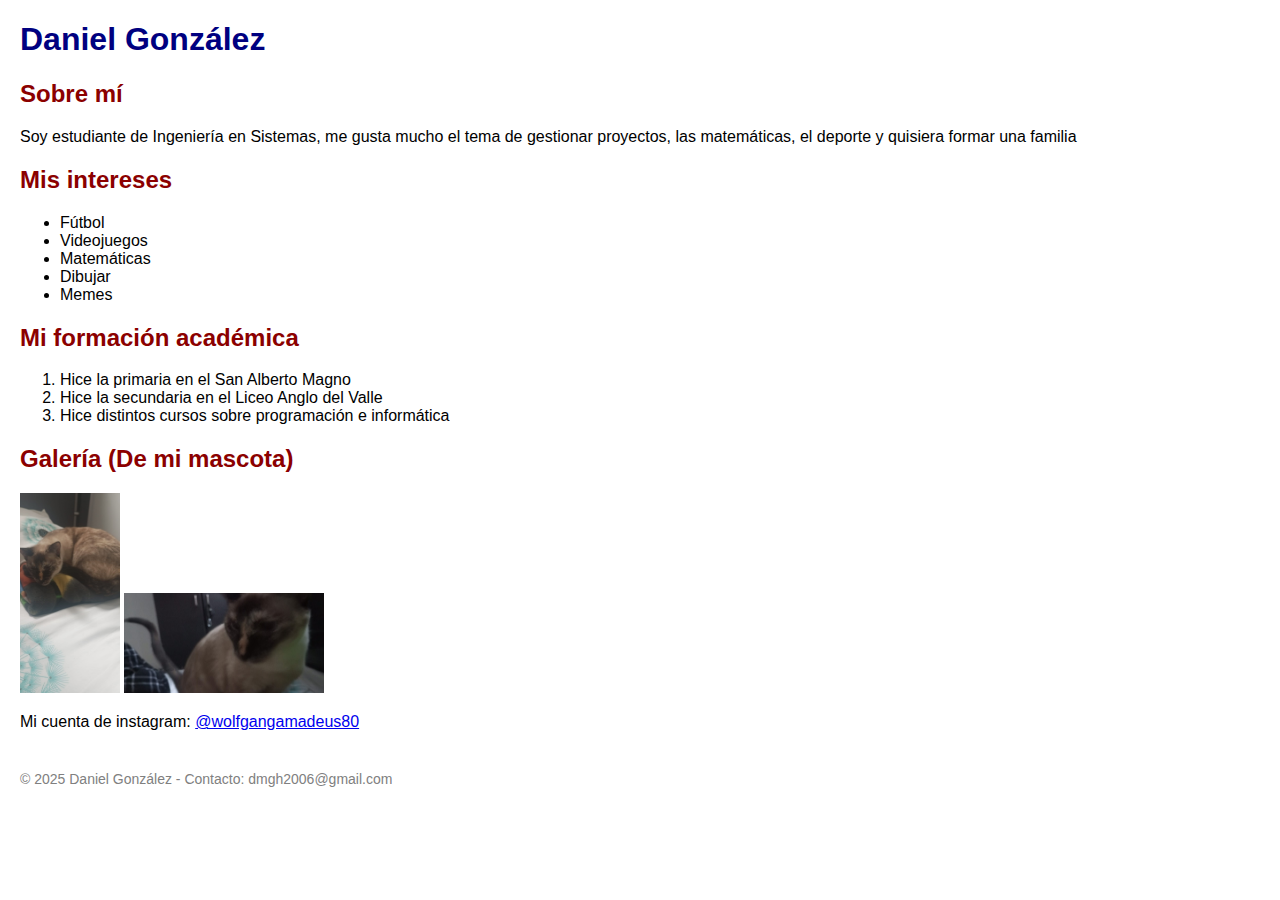
<file: daniel-gonzalez-408219/index.html>
<!DOCTYPE html>
<html lang="es">
<head>
    <meta charset="UTF-8">
    <title>Mi Perfil - Daniel González</title>
</head>
<body style="font-family: Arial, sans-serif; margin: 20px;">

    <div>
        <h1 style="color: navy;">Daniel González</h1>
    </div>

    <div>
        <section>
            <h2 style="color: darkred;">Sobre mí</h2>
            <p>Soy estudiante de Ingeniería en Sistemas, me gusta mucho el tema de gestionar proyectos, las matemáticas, el deporte y quisiera formar una familia</p>
        </section>
    </div>

    <div>
        <section>
            <h2 style="color: darkred;">Mis intereses</h2>
            <ul>
                <li>Fútbol</li>
                <li>Videojuegos</li>
                <li>Matemáticas</li>
                <li>Dibujar</li>
                <li>Memes</li>
            </ul>
        </section>
    </div>

    <div>
        <section>
            <h2 style="color: darkred;">Mi formación académica</h2>
            <ol>
                <li>Hice la primaria en el San Alberto Magno</li>
                <li>Hice la secundaria en el Liceo Anglo del Valle</li>
                <li>Hice distintos cursos sobre programación e informática</li>
            </ol>
        </section>
    </div>

    <div>
        <section>
            <h2 style="color: darkred;">Galería (De mi mascota)</h2>
            <img src="images/Foto1.jpeg" alt="Foto 1" width="100" height ="200">
            <img src="images/Foto2.jpeg" alt="Foto 2"width="200" height ="100">
        </section>
    </div>

    <div>
        <p>Mi cuenta de instagram:
            <a href="https://www.instagram.com/wolfgangamadeus80/" target="_blank">@wolfgangamadeus80</a>
        </p>
    </div>

    <footer style="margin-top: 40px; font-size: 14px; color: gray;">
        <p>&copy; 2025 Daniel González - Contacto: dmgh2006@gmail.com</p>
    </footer>

</body>
</html>
</file>
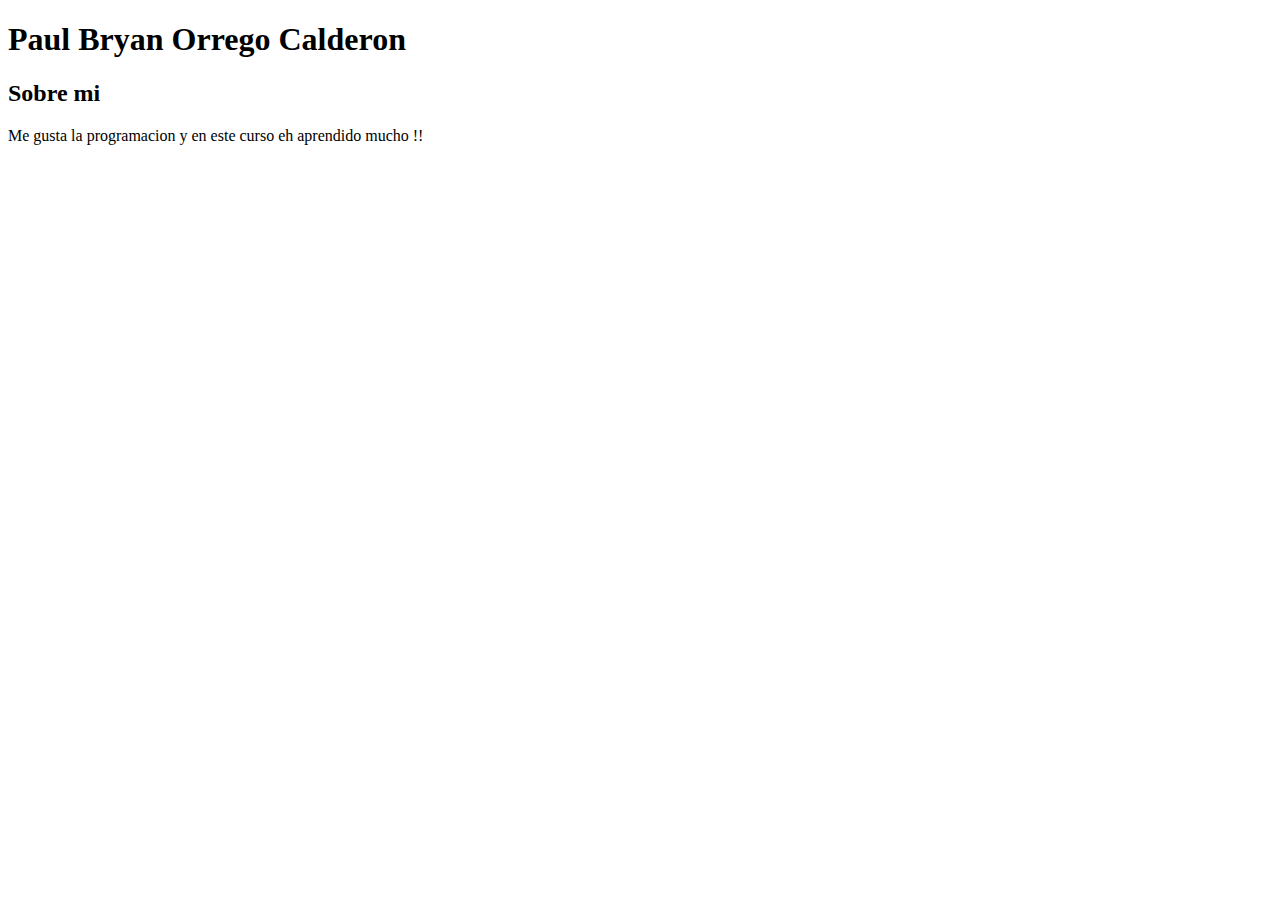
<file: semana_2/paul_orrego_408019/index.html>
<!DOCTYPE html>
<html lang="en">
<head>
    <meta charset="UTF-8">
    <meta name="viewport" content="width=device-width, initial-scale=1.0">
    <title>Pagina_Paul_Orrego</title>
</head>
<body>
    <h1>Paul Bryan Orrego Calderon</h1>
    <section>
        <h2>Sobre mi</h2>
        <p>Me gusta la programacion y en este curso eh aprendido mucho !!</p>
    </section>
</body>
</html>
</file>
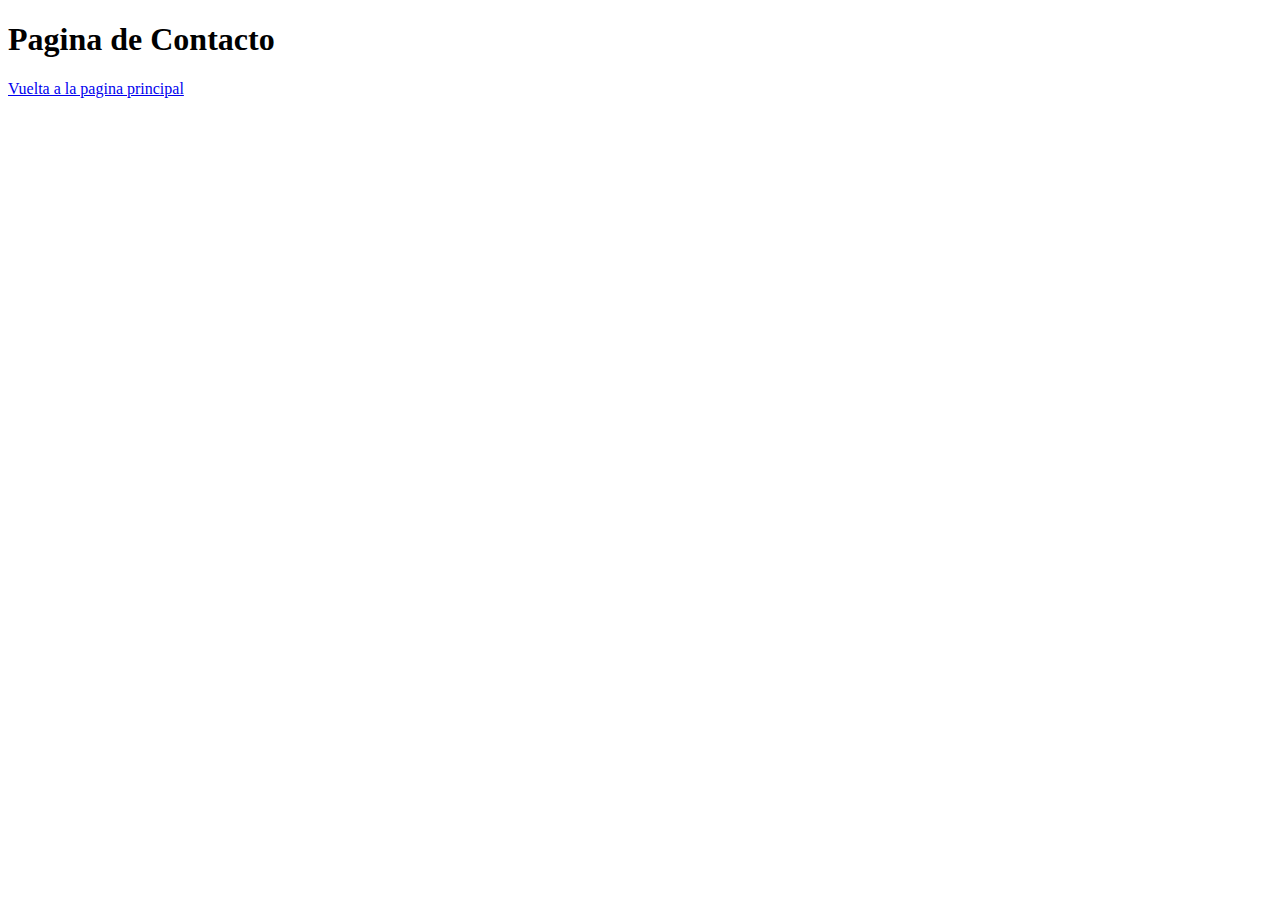
<file: semana_4/contacto.html>
<!DOCTYPE html>
<html lang="en">
<head>
    <meta charset="UTF-8">
    <meta name="viewport" content="width=device-width, initial-scale=1.0">
    <title>CONTACTO</title>
</head>
<body>
    <h1>Pagina de Contacto</h1>
    <p><a href="./trabajoClase.html">Vuelta a la pagina principal</a></p>
</body>
</html>
</file>
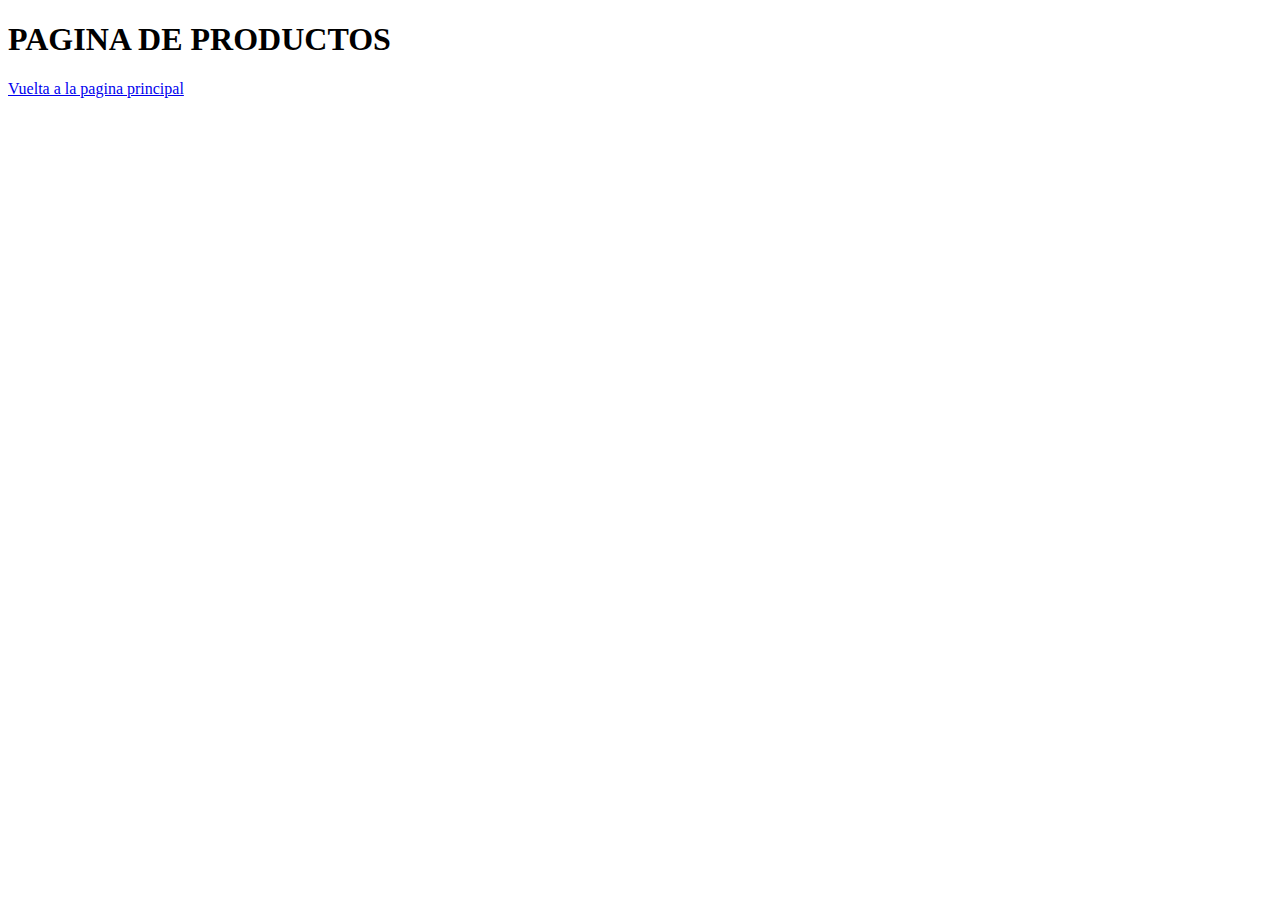
<file: semana_4/productos.html>
<!DOCTYPE html>
<html lang="en">
<head>
    <meta charset="UTF-8">
    <meta name="viewport" content="width=device-width, initial-scale=1.0">
    <title>PRODUCTOS</title>
</head>
<body>
    <h1>PAGINA DE PRODUCTOS</h1>
    <p><a href="./trabajoClase.html">Vuelta a la pagina principal</a></p>
</body>
</html>
</file>
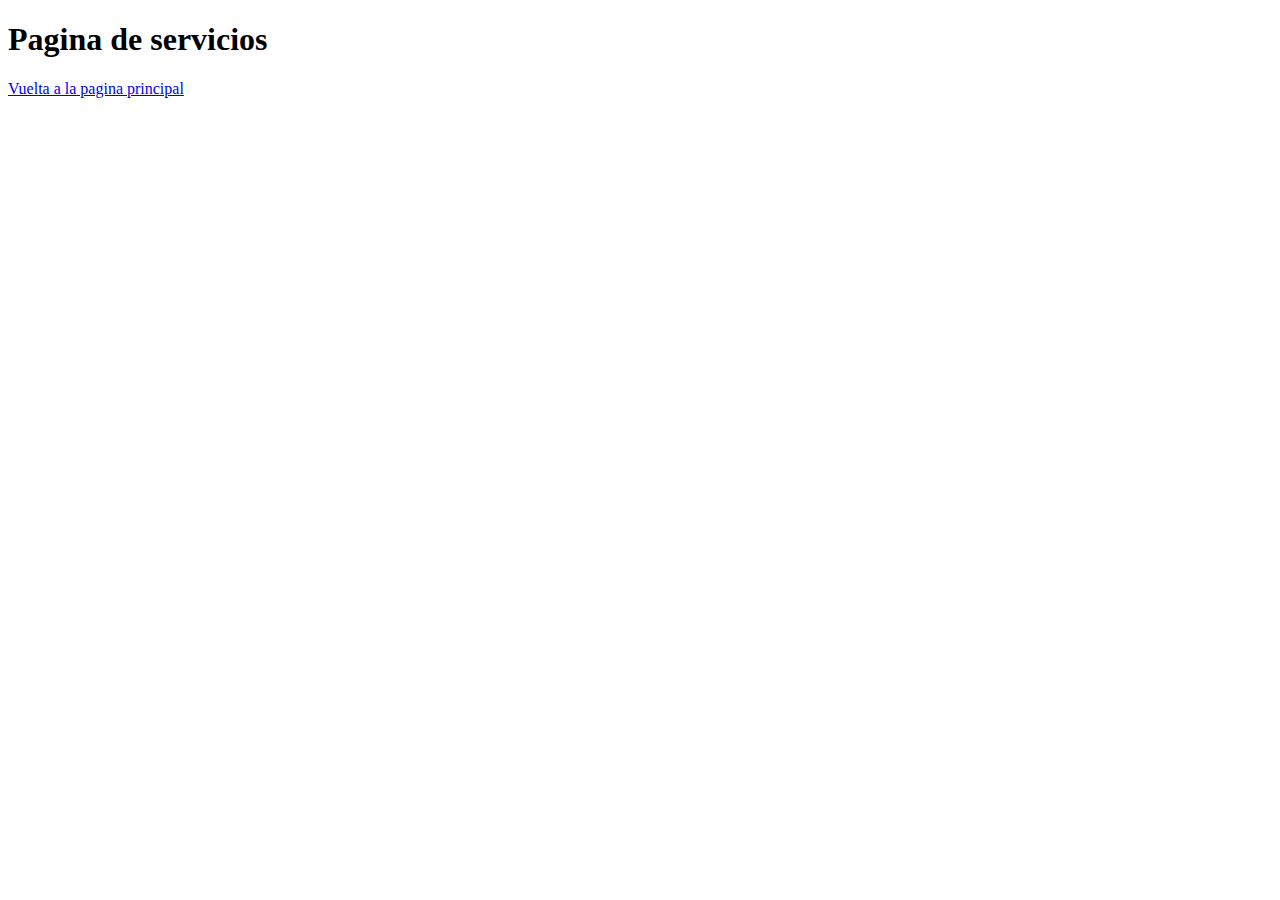
<file: semana_4/servicios.html>
<!DOCTYPE html>
<html lang="en">
<head>
    <meta charset="UTF-8">
    <meta name="viewport" content="width=device-width, initial-scale=1.0">
    <title>SERVICIOS</title>
</head>
<body>
    <h1>Pagina de servicios</h1>
    <p><a href="./trabajoClase.html">Vuelta a la pagina principal</a></p>
</body>
</html>
</file>
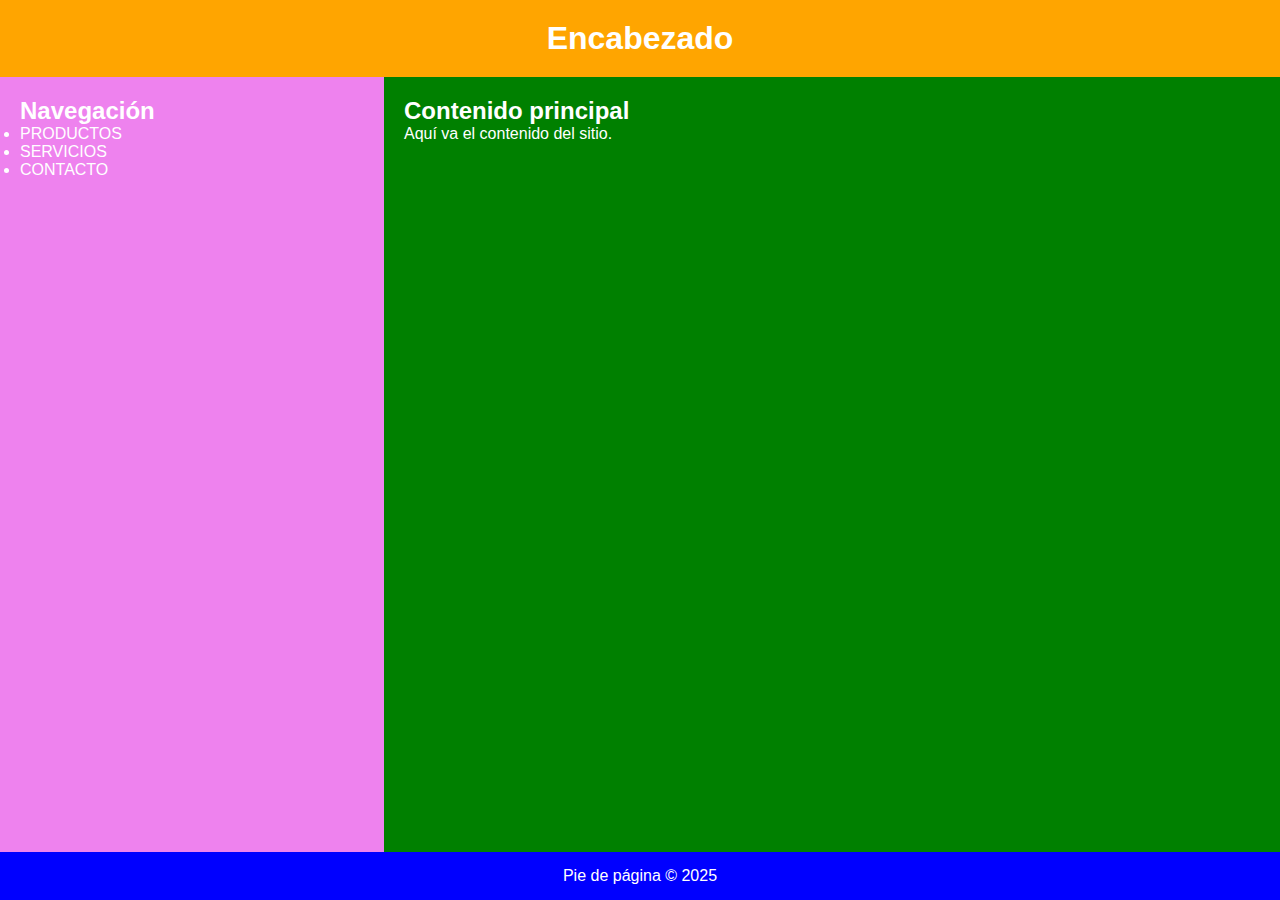
<file: semana_4/trabajoClase.html>
<!DOCTYPE html>
<html lang="es">
<head>
  <meta charset="UTF-8">
  <meta name="viewport" content="width=device-width, initial-scale=1.0">
  <title>Página con Flexbox</title>
  <!-- Vinculamos el CSS externo -->
  <link rel="stylesheet" href="stylesClase.css">
</head>
<body>

  <header>
    <h1>Encabezado</h1>
  </header>

  <div class="container">
    <nav>
      <h2>Navegación</h2>
      <ul>
        <li><a href="./productos.html">PRODUCTOS</a></li>
        <li><a href="./servicios.html">SERVICIOS</a></li>
        <li><a href="./contacto.html">CONTACTO</a></li>
      </ul>
    </nav>

    <main>
      <h2>Contenido principal</h2>
      <p>Aquí va el contenido del sitio.</p>
    </main>
  </div>

  <footer>
    <p>Pie de página © 2025</p>
  </footer>

</body>
</html>
</file>
<file: semana_4/stylesClase.css>
/* Reset básico */
* {
  margin: 0;
  padding: 0;
  box-sizing: border-box;
}

body {
  font-family: Arial, sans-serif;
  height: 100vh; /* Ocupa toda la pantalla */
  display: flex;
  flex-direction: column;
}

/* Header */
header {
  background-color: orange;
  color: white;
  padding: 20px;
  text-align: center;
}

/* Contenedor principal  */
.container {
  flex: 1; /* Ocupa el espacio disponible entre header y footer */
  display: flex;
  flex-direction: row;
}

nav {
  background-color: violet;
  flex: 0 0 30%; /* 30% fijo */
  padding: 20px;
  color: white;
}

nav a {
  color: white;
  text-decoration: none;
}

main {
  background-color: green;
  flex: 0 0 70%; /* 70% fijo */
  padding: 20px;
  color: white;
}

/* Footer */
footer {
  background-color: blue;
  color: white;
  text-align: center;
  padding: 15px;
}
</file>
